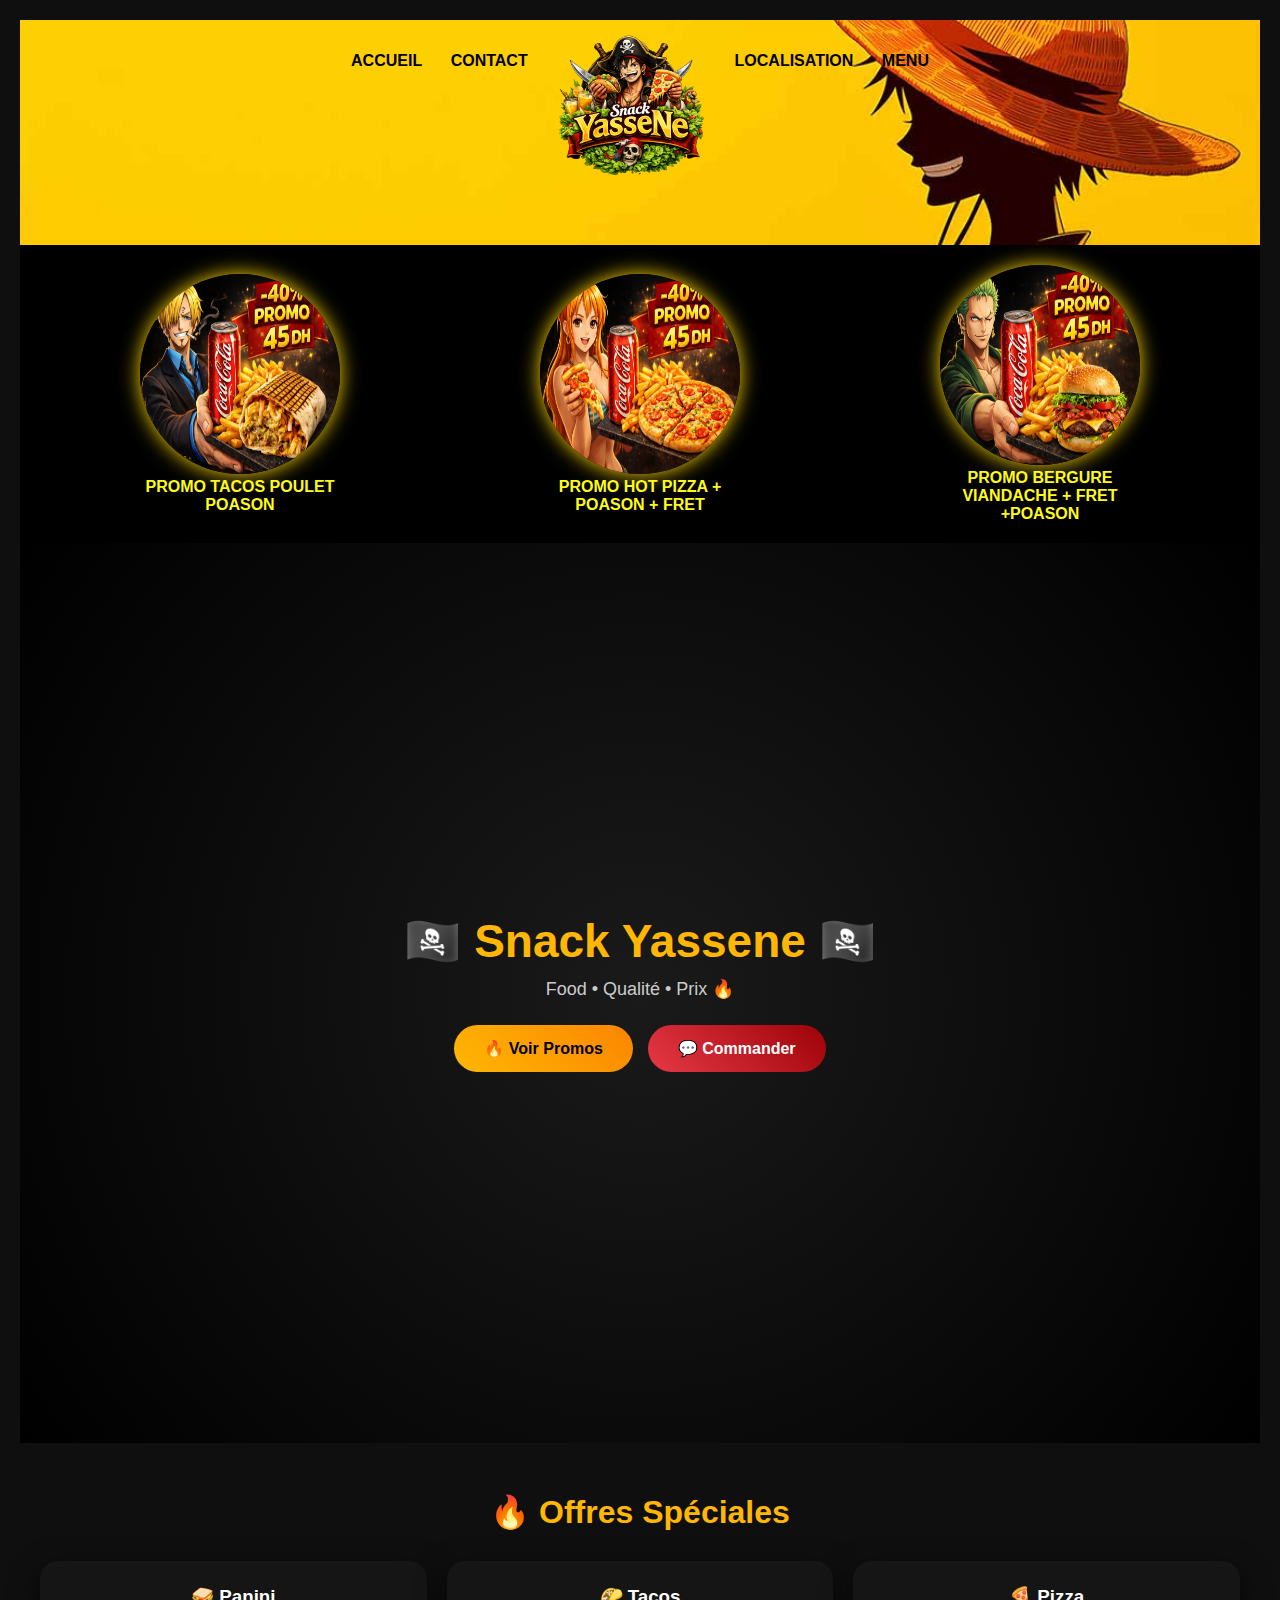
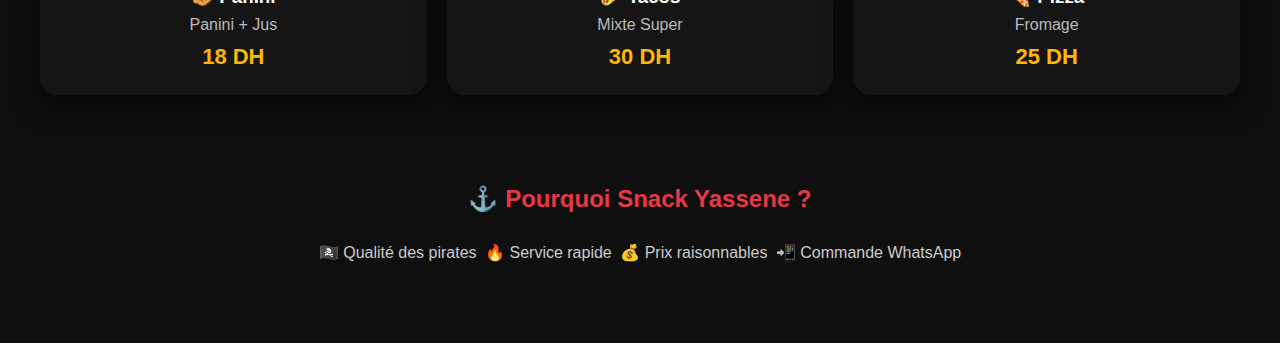
<file: index.html>
<!DOCTYPE html>
<html lang="en">
<head>
  <meta charset="UTF-8">
  <meta name="viewport" content="width=device-width, initial-scale=1.0">
  <title>snack yassine </title>
  <link rel="stylesheet" href="style.css">
  
</head>
    
      <HEader>
        <nav>
          <ul>
            <li><a href="index.html"><strong>Accueil</strong></a></li>
            <li><a href="contact.html"><strong>Contact</strong></a></li>
            <li class="mobile"><a href="Localisation.html"><strong>Localisation</strong></a></li>
            <li class="mobile"><a href="./menu.html"><strong>Menu</strong></a></li>
            <li class="logo"><a href="index.html">snack yassine</a></li>
            <li class="desctop"><a href="Localisation.html"><strong>Localisation</strong></a></li>
            <li class="desctop"><a href="./menu.html"><strong>Menu</strong></a></li>
          </ul>
        </nav>
        
      </HEader>
        <section class="features">
          
          <figure>
            
            <img src="images/sanje.png" alt="tacos poulet" >
            <figcaption ><strong>promo tacos poulet poason</strong></figcaption>
            
          </figure>
          <figure>
            <img src="images/name.png" alt="tacos poulet">
            <figcaption><strong>promo hot Pizza + poason + FRET</strong></figcaption>
          </figure>
          <figure>
            <img src="images/zoro.png" alt="tacos poulet">
            <figcaption><strong>promo Bergure viandache + FRET +poason</strong></figcaption>
          </figure>
         
        </section>
         
<body>

  <!-- HERO PIRATE -->
  <section class="hero-pirate">
    <h1>🏴‍☠️ Snack Yassene 🏴‍☠️</h1>
    <p>Food • Qualité • Prix 🔥</p>

    <div class="hero-btns">
      <a href="#promo" class="btn-gold">🔥 Voir Promos</a>
      <a href="https://wa.me/212669038036" target="_blank" class="btn-red">
        💬 Commander
      </a>
    </div>
  </section>

  <!-- PROMOS -->
  <section class="promo" id="promo">
    <h2>🔥 Offres Spéciales </h2>

    <div class="promo-grid">
      <div class="promo-card">
        <h3>🥪 Panini </h3>
        <p>Panini + Jus</p>
        <span>18 DH</span>
      </div>

      <div class="promo-card">
        <h3>🌮 Tacos </h3>
        <p>Mixte Super</p>
        <span>30 DH</span>
      </div>

      <div class="promo-card">
        <h3>🍕 Pizza </h3>
        <p>Fromage</p>
        <span>25 DH</span>
      </div>
    </div>
  </section>

  <!-- PROMOS -->
  <section class="about-pirate">
    <h2>⚓ Pourquoi Snack Yassene ?</h2>
    <ul>
      <li>🏴‍☠️ Qualité des pirates</li>
      <li>🔥 Service rapide</li>
      <li>💰 Prix raisonnables</li>
      <li>📲 Commande WhatsApp</li>
    </ul>
  </section>
 <!-- PROMOS -->


    



</body>
</html>







         

    </body>

    </body>
</html>
</file>
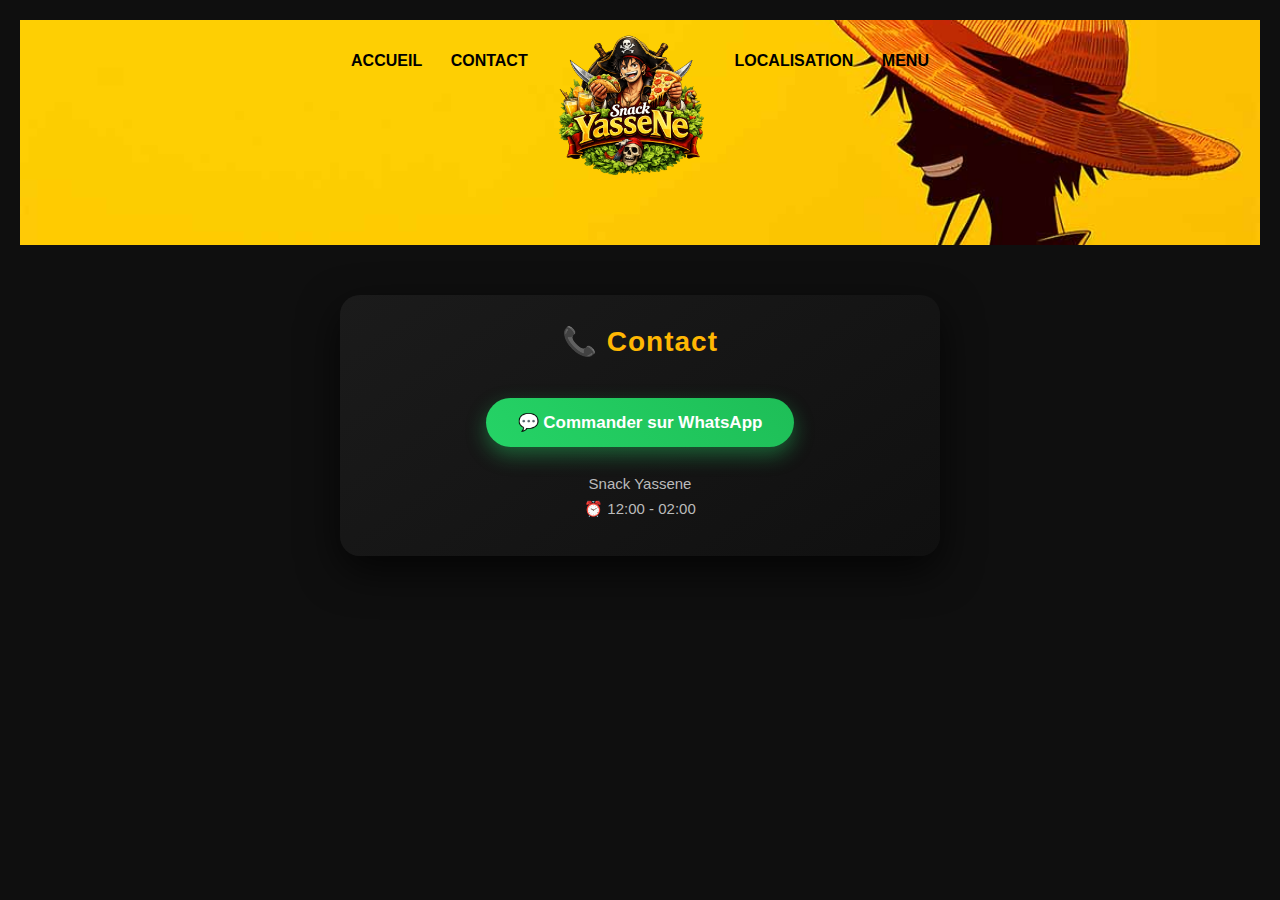
<file: contact.html>
<!DOCTYPE html>
<html lang="fr">
<head>
  <meta charset="UTF-8">
  <meta name="viewport" content="width=device-width, initial-scale=1.0">
  <title>Snack Yassine - Contact</title>
  <link rel="stylesheet" href="style.css">
</head>
<body>
    <body>

 <HEader>
        <nav>
          <ul>
            <li><a href="index.html"><strong>Accueil</strong></a></li>
            <li><a href="contact.html"><strong>Contact</strong></a></li>
            <li class="mobile"><a href="Localisation.html"><strong>Localisation</strong></a></li>
            <li class="mobile"><a href="./menu.html"><strong>Menu</strong></a></li>
            <li class="logo"><a href="index.html">snack yassine</a></li>
            <li class="desctop"><a href="Localisation.html"><strong>Localisation</strong></a></li>
            <li class="desctop"><a href="./menu.html"><strong>Menu</strong></a></li>
          </ul>
        </nav>
s
</HEader>    
<div class="contact">
  <h2>📞 Contact</h2>

  <a class="whatsapp" 
     href="https://wa.me/212669038036" 
     target="_blank">
     💬 Commander sur WhatsApp
  </a>

  <p> Snack Yassene</p>
  <p>⏰ 12:00 - 02:00</p>
</div>
</file>
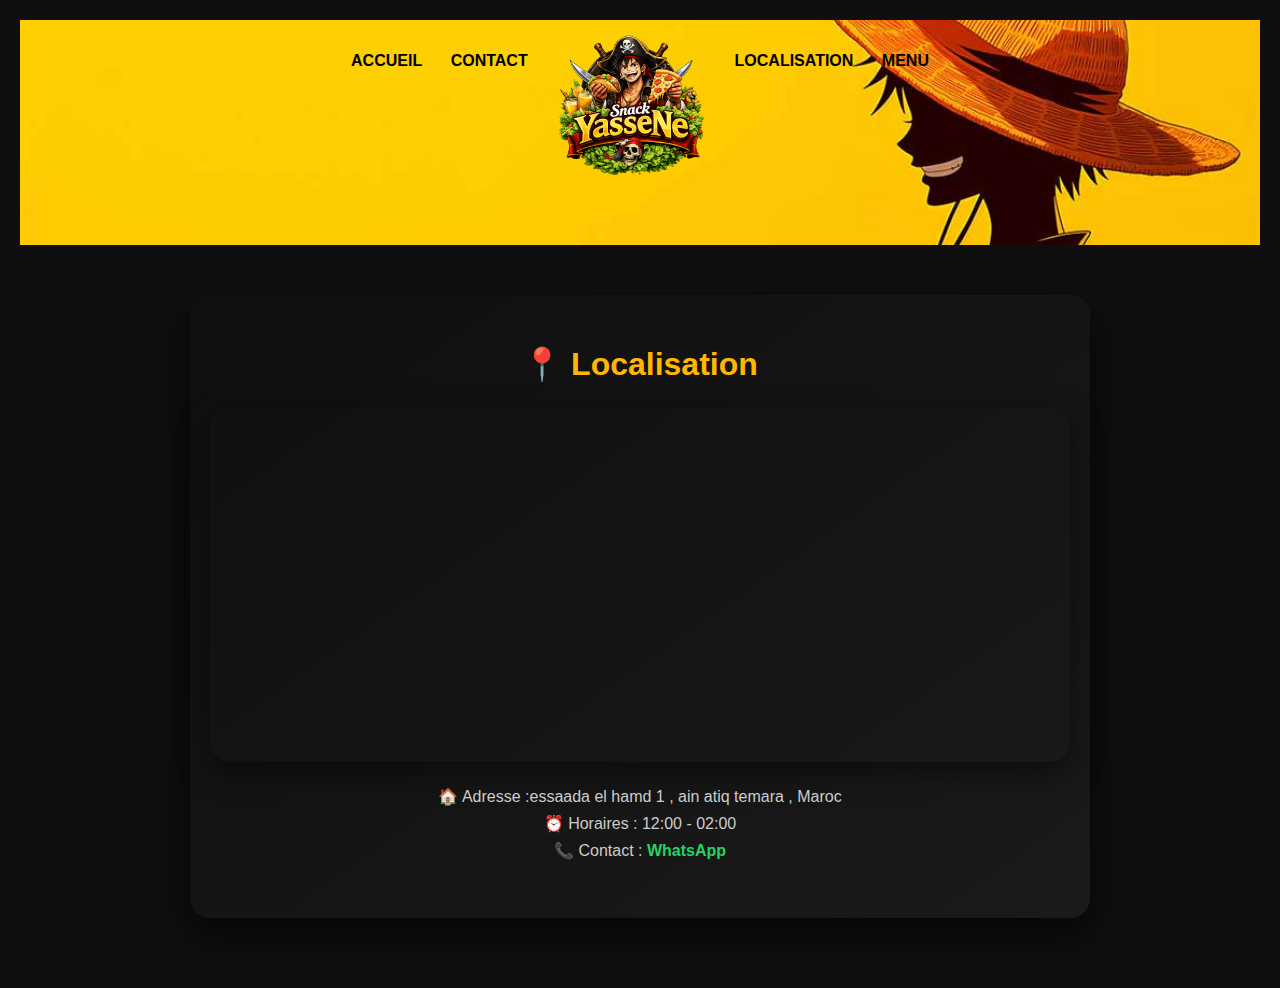
<file: Localisation.html>
<!DOCTYPE html>
<html lang="fr">
<head>
  <meta charset="UTF-8">
  <meta name="viewport" content="width=device-width, initial-scale=1.0">
  <title>Snack Yassine - Localisation</title>
  <link rel="stylesheet" href="style.css">
</head>
<HEader>
        <nav>
          <ul>
            <li><a href="index.html"><strong>Accueil</strong></a></li>
            <li><a href="contact.html"><strong>Contact</strong></a></li>
            <li class="mobile"><a href="Localisation.html"><strong>Localisation</strong></a></li>
            <li class="mobile"><a href="./menu.html"><strong>Menu</strong></a></li>
            <li class="logo"><a href="index.html">snack yassine</a></li>
            <li class="desctop"><a href="Localisation.html"><strong>Localisation</strong></a></li>
            <li class="desctop"><a href="./menu.html"><strong>Menu</strong></a></li>
          </ul>
        </nav>
      </HEader>
      <section class="localisation" id="localisation">
  <h2>📍 Localisation</h2>
  
  <div class="map-container">
    <!-- Google Maps Embed -->
    <iframe 
      src="https://www.google.com/maps/embed?pb=!1m18!1m12!1m3!1d3311.123456789!2d-7.618!3d33.589!2m3!1f0!2f0!3f0!3m2!1i1024!2i768!4f13.1!3m3!1m2!1s0x0%3A0x0!2zMzPCsDM1JzI0LjAiTiA3wrAzNidQMjkuMCJF!5e0!3m2!1sfr!2sma!4v1690000000000!5m2!1sfr!2sma" 
      width="100%" 
      height="350" 
      style="border:0;" 
      allowfullscreen="" 
      loading="lazy" 
      referrerpolicy="no-referrer-when-downgrade">
    </iframe>
  </div>

  <div class="address-info">
    <p>🏠 Adresse :essaada el hamd 1 , ain atiq temara , Maroc</p>
    <p>⏰ Horaires : 12:00 - 02:00</p>
    <p>📞 Contact : <a href="https://wa.me/212600000000" target="_blank">WhatsApp</a></p>
  </div>
</section>
</html>
</file>
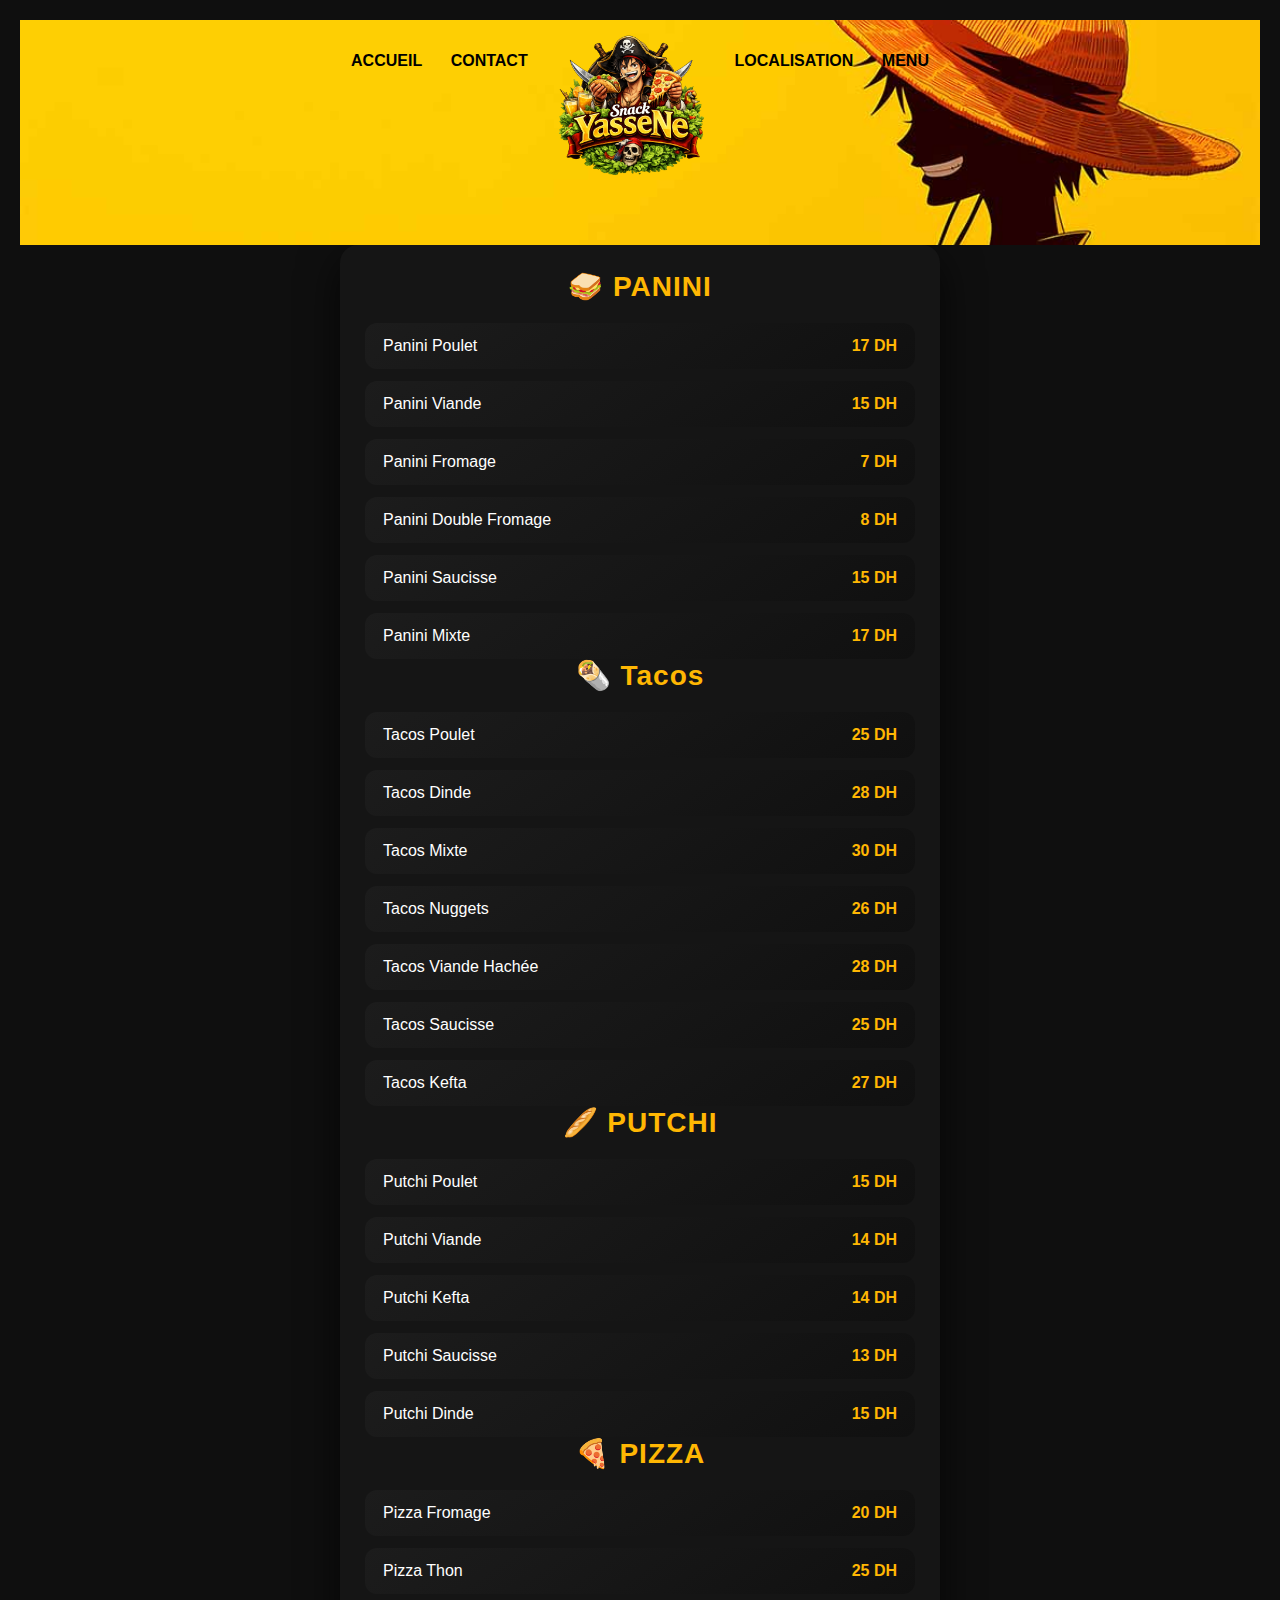
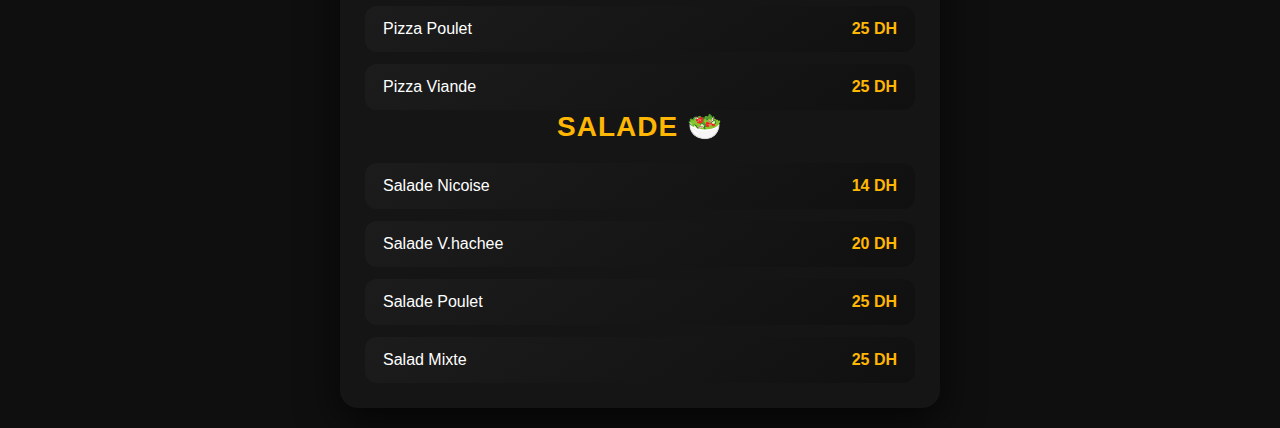
<file: menu.html>
<!DOCTYPE html>
<html lang="fr">
<head>
  <meta charset="UTF-8">
  <meta name="viewport" content="width=device-width, initial-scale=1.0">
  <title>Snack Yassine - Menu</title>
  <link rel="stylesheet" href="style.css">
</head>
<body>
    <body>

 <HEader>
        <nav>
          <ul>
            <li><a href="index.html"><strong>Accueil</strong></a></li>
            <li><a href="contact.html"><strong>Contact</strong></a></li>
            <li class="mobile"><a href="Localisation.html"><strong>Localisation</strong></a></li>
            <li class="mobile"><a href="./menu.html"><strong>Menu</strong></a></li>
            <li class="logo"><a href="index.html">snack yassine</a></li>
            <li class="desctop"><a href="Localisation.html"><strong>Localisation</strong></a></li>
            <li class="desctop"><a href="./menu.html"><strong>Menu</strong></a></li>
          </ul>
        </nav>

</HEader> 
 
      
      
      

      
<div class="menu">
    

  
    <h2>🥪 PANINI</h2>
     <div>
    <div class="item"><span>Panini Poulet</span><span>17 DH</span></div>
    <div class="item"><span>Panini Viande</span><span>15 DH</span></div>
    <div class="item"><span>Panini Fromage</span><span>7 DH</span></div>
    <div class="item"><span>Panini Double Fromage</span><span>8 DH</span></div>
    <div class="item"><span>Panini Saucisse</span><span>15 DH</span></div>
    <div class="item"><span>Panini Mixte</span><span>17 DH</span></div>
  </div>

  
    
 <h2>🌯 Tacos</h2>
 <div>
    <div class="item"><span>Tacos Poulet</span><span>25 DH</span></div>
    <div class="item"><span>Tacos Dinde</span><span>28 DH</span></div>
    <div class="item"><span>Tacos Mixte</span><span>30 DH</span></div>
    <div class="item"><span>Tacos Nuggets</span><span>26 DH</span></div>
    <div class="item"><span>Tacos Viande Hachée</span><span>28 DH</span></div>
    <div class="item"><span>Tacos Saucisse</span><span>25 DH</span></div>
    <div class="item"><span>Tacos Kefta</span><span>27 DH</span></div>
  </div>

  
    <h2>🥖 PUTCHI</h2>
    <div>
    <div class="item"><span>Putchi Poulet</span><span>15 DH</span></div>
    <div class="item"><span>Putchi Viande</span><span>14 DH</span></div>
    <div class="item"><span>Putchi Kefta</span><span>14 DH</span></div>
    <div class="item"><span>Putchi Saucisse</span><span>13 DH</span></div>
    <div class="item"><span>Putchi Dinde</span><span>15 DH</span></div>
  </div>

  
    <h2>🍕 PIZZA</h2>
<div>
    <div class="item"><span>Pizza Fromage</span><span>20 DH</span></div>
    <div class="item"><span>Pizza Thon</span><span>25 DH</span></div>
    <div class="item"><span>Pizza Poulet</span><span>25 DH</span></div>
    <div class="item"><span>Pizza Viande</span><span>25 DH</span></div>
  </div>

   <h2>SALADE 🥗</h2>
   <div>
    <div class="item"><span>Salade Nicoise </span><span>14 DH</span></div>
    <div class="item"><span>Salade V.hachee</span><span>20 DH</span></div>
    <div class="item"><span>Salade Poulet</span><span>25 DH</span></div>
    <div class="item"><span>Salad Mixte</span><span>25 DH</span></div>
  </div>

</div>

</body>
</html>
</file>
<file: style.css>
body{
      background-color: rgb(248, 244, 5);
      font-family: helvetica neue, Helvetica,Arial, sans-serif;
      margin: 0;
      padding: 0;
     }
     
      
     
     header{
      
      
      
      background-image:url("images/background.png");
      background-size: 100%;
      background-position: center;
      height: 225px;
      padding: 20px;
      position: relative;
      text-align: center;

      
     }  
     header a{
      
      text-decoration: none;
      text-transform: uppercase;
        margin-top: 40px;
        

     }
     header .logo a {
        background-image:url("images/image.png");
        background-size: 150px;
        background-repeat: no-repeat;
        background-position: center;
        display: inline-block;
        height: 150px;
        position: relative;
        text-indent: -99999px;
        top: -20px;
        width: 150px;
     }
     header .mobile{
      display: none;
     }
   
     
      ul{
         
        list-style: none;
        padding: 0;
        margin-top: auto;
      height: 50px;
      
       
     }
     li{
      
      display: inline-block;
      
      border-radius: 3px;
      padding: 2px;
      margin-left: 20px;
     }
     li:first-child{
      margin-left: 0;
     }
     li a{
      
      background-position: center;
      text-decoration: none;
      color: rgb(0, 0, 0);
      font-weight: bold;
      text-transform: uppercase;
      margin-top: 10px;
     }
     
  
      .features {
      background-color: rgb(0, 0, 0);
      color: rgb(255, 251, 24);
      padding: 20px;
      display: flex;
      flex-direction: row;
      flex-wrap: wrap;
     
     }
     .features figure {
      margin: auto;
      text-align: center;
      text-transform: uppercase;
       width: 200px;
      }
     .features figure img{
      
      border: 5px white;
      border-radius: 50%;
      box-shadow: rgb(255, 217, 1) 0 0 20px;
      width: 200px;
      height: 200px;
     }
     /* HERO PIRATE */
.hero-pirate {
  min-height: 100vh;
  background: radial-gradient(circle, #1a1a1a, #000);
  display: flex;
  flex-direction: column;
  justify-content: center;
  align-items: center;
  text-align: center;
  padding: 20px;
}

.hero-pirate h1 {
  font-size: 46px;
  color: #ffb703;
  margin-bottom: 10px;
}

.hero-pirate p {
  color: #ccc;
  margin-bottom: 25px;
  font-size: 18px;
}

/* BUTTONS */
.hero-btns {
  display: flex;
  gap: 15px;
}

.btn-gold, .btn-red {
  padding: 14px 30px;
  border-radius: 40px;
  text-decoration: none;
  font-weight: bold;
  transition: 0.3s;
}

.btn-gold {
  background: linear-gradient(45deg, #ffb703, #fb8500);
  color: #000;
}

.btn-red {
  background: linear-gradient(45deg, #e63946, #9d0208);
  color: #fff;
}

.btn-gold:hover,
.btn-red:hover {
  transform: scale(1.1);
}

/* PROMO */
.promo {
  padding: 50px 20px;
  text-align: center;
}

.promo h2 {
  color: #ffb703;
  margin-bottom: 30px;
  font-size: 32px;
}

.promo-grid {
  display: grid;
  grid-template-columns: repeat(auto-fit, minmax(220px,1fr));
  gap: 20px;
}

.promo-card {
  background: #151515;
  border-radius: 18px;
  padding: 25px;
  box-shadow: 0 10px 30px rgba(0,0,0,0.6);
}

.promo-card h3 {
  color: #fff;
  margin-bottom: 8px;
}

.promo-card p {
  color: #bbb;
}

.promo-card span {
  display: block;
  margin-top: 10px;
  font-size: 22px;
  font-weight: bold;
  color: #ffb703;
}

/* ABOUT */
.about-pirate {
  padding: 40px 20px;
  background: #0f0f0f;
  text-align: center;
}

.about-pirate h2 {
  color: #e63946;
  margin-bottom: 20px;
}

.about-pirate ul {
  list-style: none;
}

.about-pirate li {
  margin: 8px 0;
  color: #ccc;
}




     footer{
      color: aliceblue;
      background-color: black;
      font-size: 15px;
      padding: 20px;
   text-align: center;

     }
    /* ===== MENU PAGE STYLE ===== */
  /* RESET */
* {
  margin: 0;
  padding: 0;
  box-sizing: border-box;
  font-family: 'Poppins', sans-serif;
}

/* BODY */
body {
  background: #0f0f0f;
  color: #fff;
  padding: 20px;
}

/* MENU BOX */
.menu {
  max-width: 600px;
  margin: auto;
  background: #151515;
  padding: 25px;
  border-radius: 18px;
  box-shadow: 0 15px 40px rgba(0,0,0,0.7);
}

/* TITLE */
.menu h2 {
  text-align: center;
  margin-bottom: 20px;
  font-size: 28px;
  color: #ffb703;
  letter-spacing: 1px;
}

/* ITEMS CONTAINER */
.menu > div {
  display: flex;
  flex-direction: column;
  gap: 12px;
}

/* ITEM */
.item {
  display: flex;
  justify-content: space-between;
  align-items: center;
  background: linear-gradient(145deg, #1c1c1c, #101010);
  padding: 14px 18px;
  border-radius: 12px;
  font-size: 16px;
  transition: 0.3s ease;
  position: relative;
  overflow: hidden;
}

/* LINE EFFECT */
.item::before {
  content: "";
  position: absolute;
  left: 0;
  top: 0;
  width: 4px;
  height: 100%;
  background: #ffb703;
  opacity: 0;
  transition: 0.3s;
}

.item:hover::before {
  opacity: 1;
}

.item:hover {
  transform: translateX(6px);
  background: linear-gradient(145deg, #222, #141414);
}

/* NAME */
.item span:first-child {
  font-weight: 500;
}

/* PRICE */
.item span:last-child {
  font-weight: bold;
  color: #ffb703;
}

/* RESPONSIVE */
@media (max-width: 480px) {
  .menu {
    padding: 18px;
  }

  .menu h2 {
    font-size: 22px;
  }

  .item {
    font-size: 14px;
  }
}
/* CONTACT SECTION */
.contact {
  max-width: 600px;
  margin: 50px auto;
  background: linear-gradient(145deg, #1b1b1b, #101010);
  padding: 30px;
  border-radius: 20px;
  text-align: center;
  box-shadow: 0 15px 40px rgba(0,0,0,0.7);
}

/* TITLE */
.contact h2 {
  font-size: 28px;
  color: #ffb703;
  margin-bottom: 20px;
  letter-spacing: 1px;
}

/* TEXT */
.contact p {
  font-size: 15px;
  color: #bbb;
  margin: 8px 0;
}

/* WHATSAPP BUTTON */
.contact .whatsapp {
  display: inline-block;
  margin: 20px 0;
  padding: 14px 32px;
  background: linear-gradient(45deg, #25d366, #1ebe57);
  color: #fff;
  font-size: 17px;
  font-weight: 600;
  border-radius: 40px;
  text-decoration: none;
  transition: 0.3s ease;
  box-shadow: 0 8px 20px rgba(37,211,102,0.4);
}

.contact .whatsapp:hover {
  transform: scale(1.1);
  box-shadow: 0 12px 30px rgba(37,211,102,0.6);
}

/* CONTACT FORM (OPTIONAL) */
.contact-form {
  margin-top: 25px;
  display: flex;
  flex-direction: column;
  gap: 14px;
}

.contact-form input,
.contact-form textarea {
  background: #111;
  border: 1px solid #222;
  border-radius: 12px;
  padding: 14px;
  color: #fff;
  font-size: 14px;
}

.contact-form input::placeholder,
.contact-form textarea::placeholder {
  color: #777;
}

.contact-form textarea {
  resize: none;
  height: 100px;
}

.contact-form button {
  background: linear-gradient(45deg, #ffb703, #fb8500);
  border: none;
  padding: 14px;
  border-radius: 30px;
  font-size: 16px;
  font-weight: 600;
  cursor: pointer;
  transition: 0.3s;
}

.contact-form button:hover {
  transform: scale(1.05);
}

/* RESPONSIVE */
@media (max-width: 480px) {
  .contact {
    padding: 22px;
  }

  .contact h2 {
    font-size: 22px;
  }
}

/* LOCALISATION SECTION */
.localisation {
  padding: 50px 20px;
  background: linear-gradient(145deg, #0f0f0f, #1a1a1a);
  text-align: center;
  border-radius: 20px;
  max-width: 900px;
  margin: 50px auto;
  box-shadow: 0 15px 40px rgba(0,0,0,0.7);
}

/* TITLE */
.localisation h2 {
  font-size: 32px;
  color: #ffb703;
  margin-bottom: 25px;
}

/* MAP */
.map-container {
  border-radius: 20px;
  overflow: hidden;
  margin-bottom: 25px;
  box-shadow: 0 10px 30px rgba(0,0,0,0.5);
}

/* ADDRESS INFO */
.address-info p {
  font-size: 16px;
  color: #ccc;
  margin: 8px 0;
}

.address-info a {
  color: #25d366;
  text-decoration: none;
  font-weight: 600;
  transition: 0.3s;
}

.address-info a:hover {
  color: #1ebe57;
  text-decoration: underline;
}

/* RESPONSIVE */
@media (max-width: 600px) {
  .localisation h2 {
    font-size: 26px;
  }

  .address-info p {
    font-size: 14px;
  }

  .map-container iframe {
    height: 250px;
  }
}




    
    
 @media screen and (max-width: 715px) {
      header {
         height: 300px;
         background-position: 0 -30px;
      }
      header .mobile{
         display: inline-block;
      }
      header .desctop{
         display: none;
      }
      }
      @media screen and (max-width: 500px)  {
         header {
            height: 200px;
            background-position: 0;
         }    
         }
</file>
